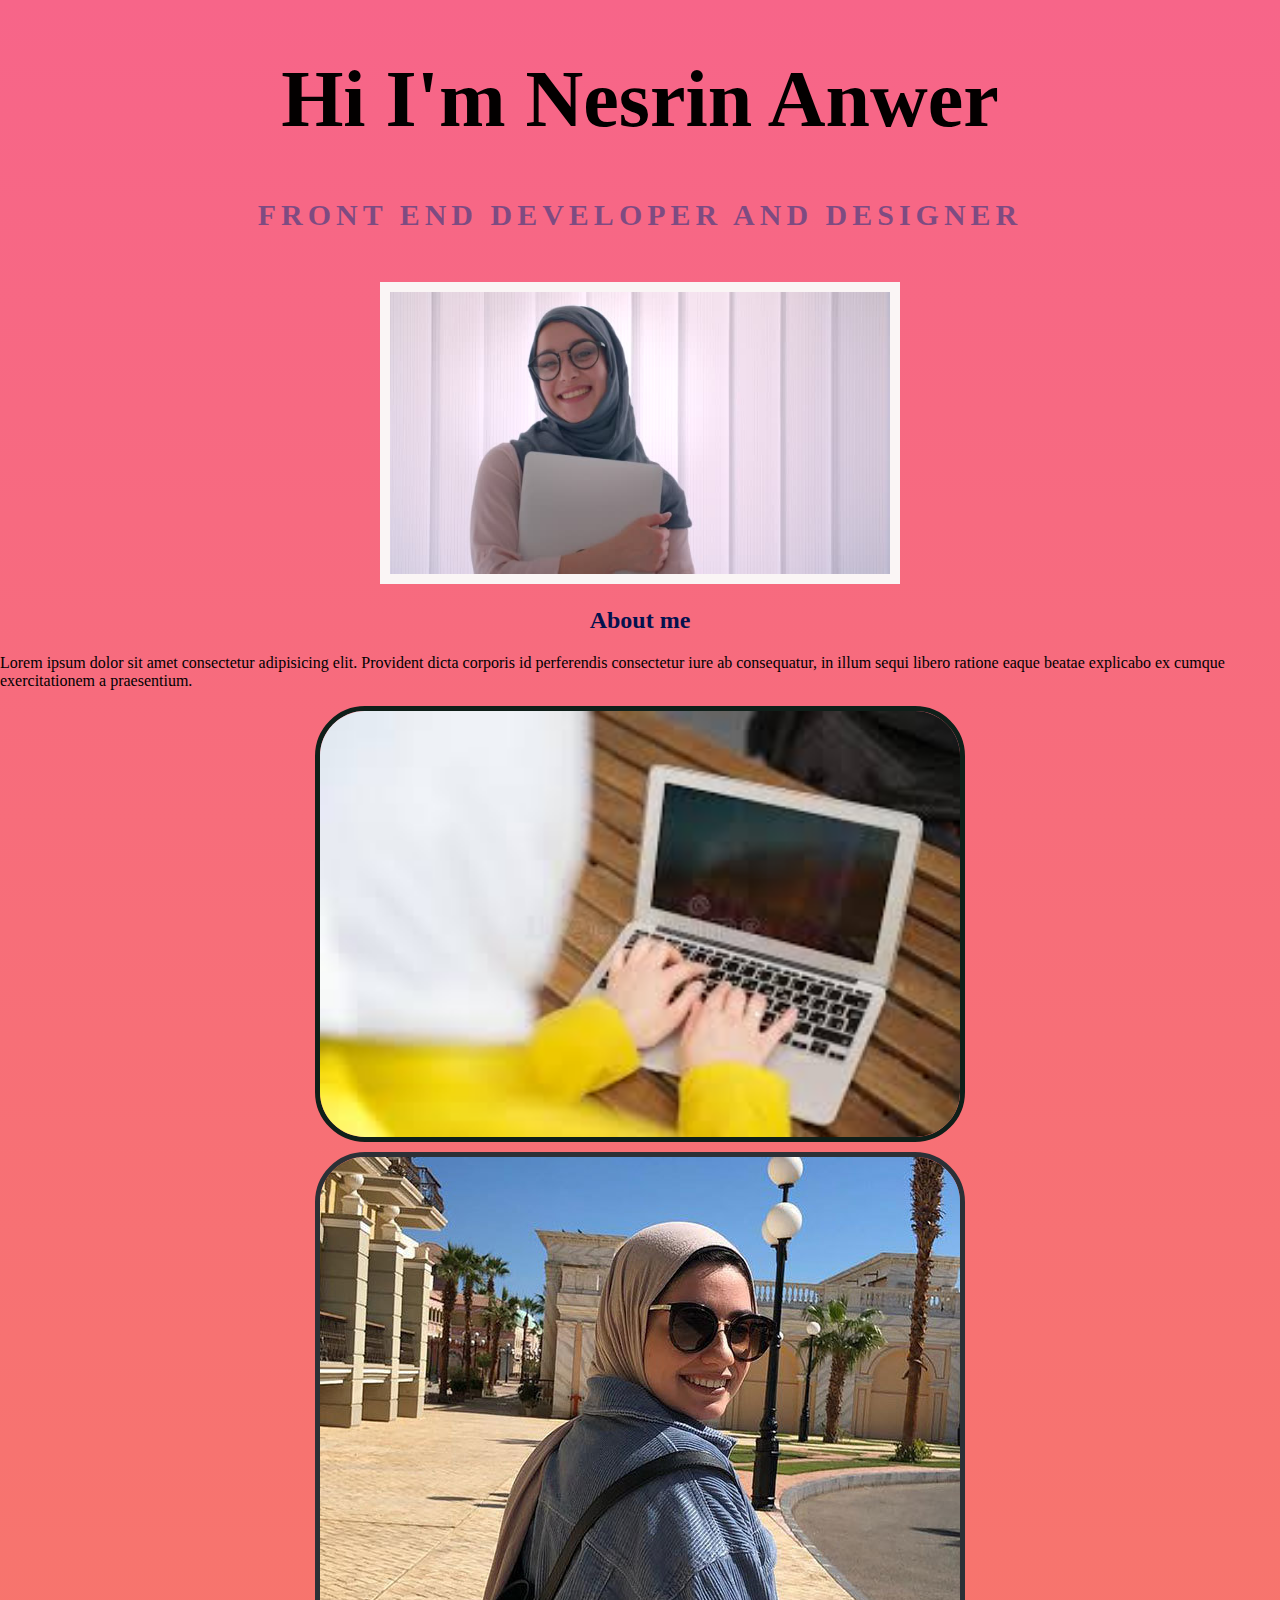
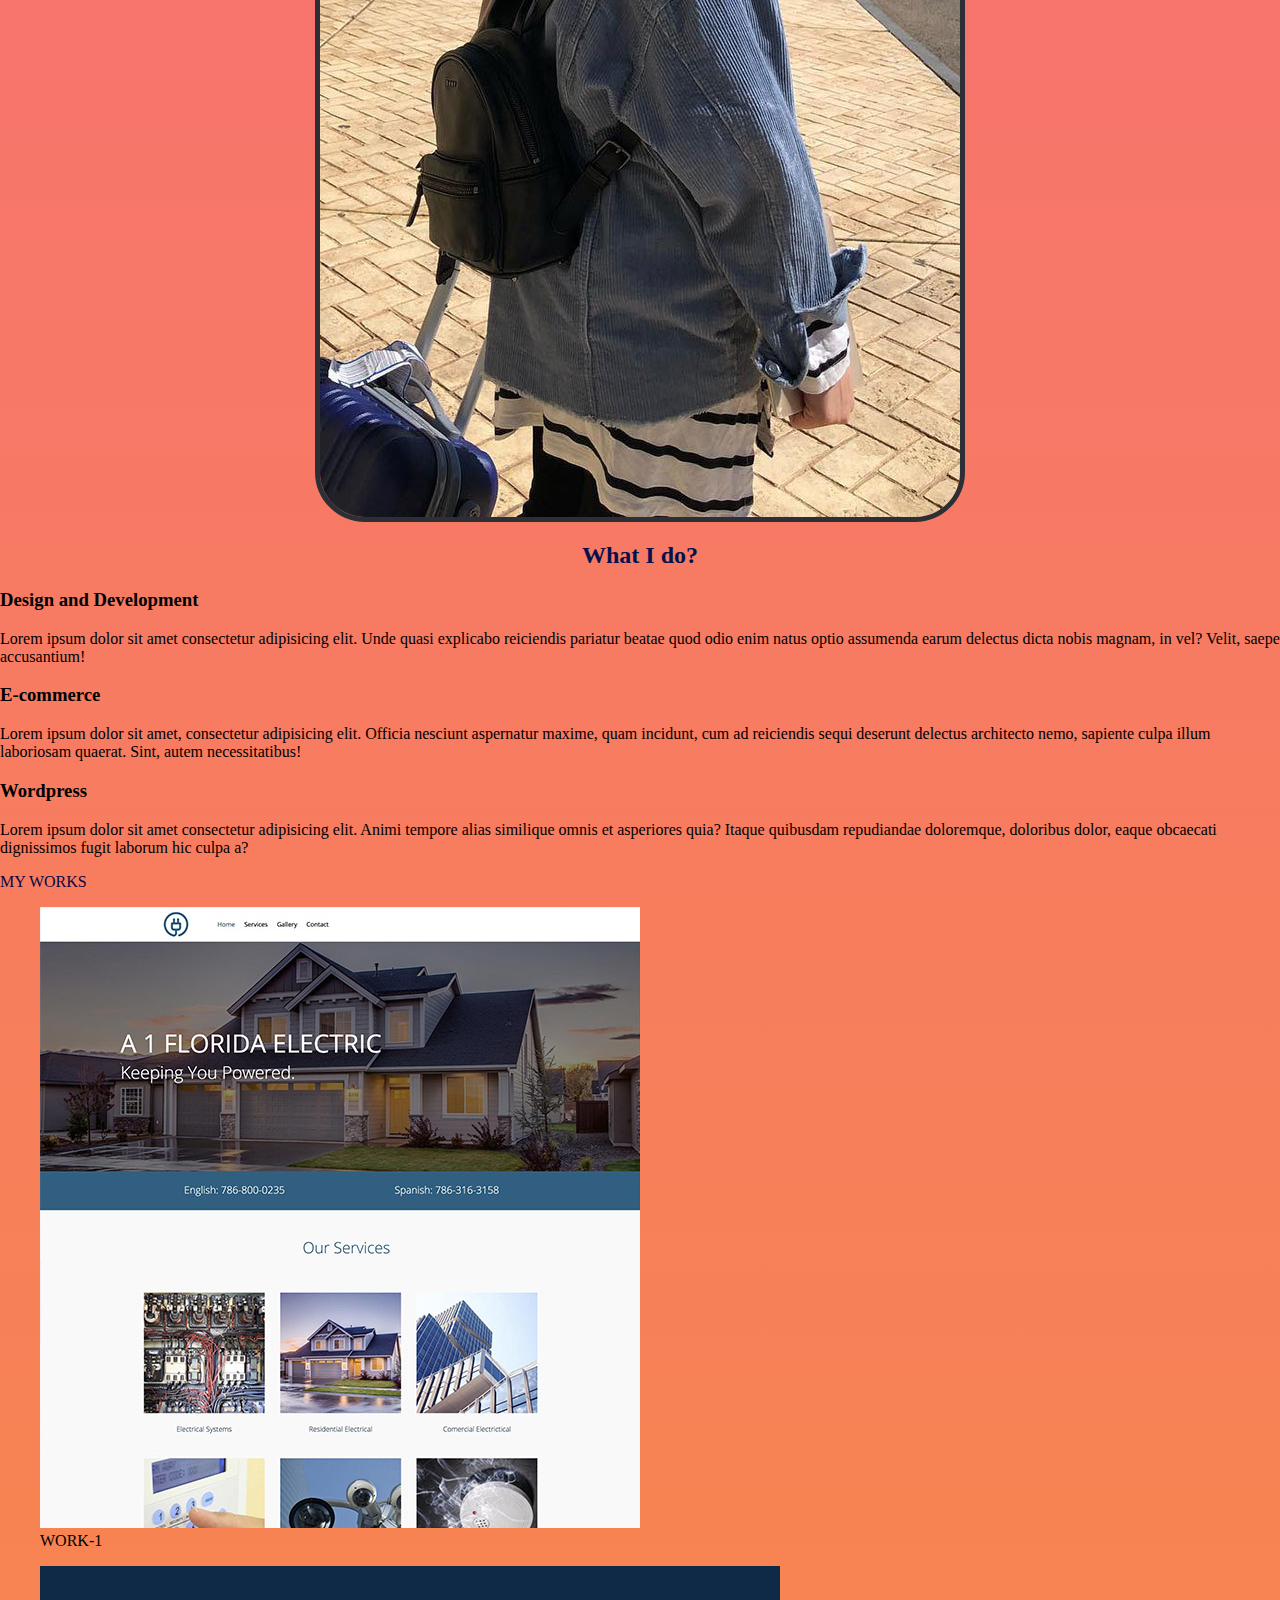
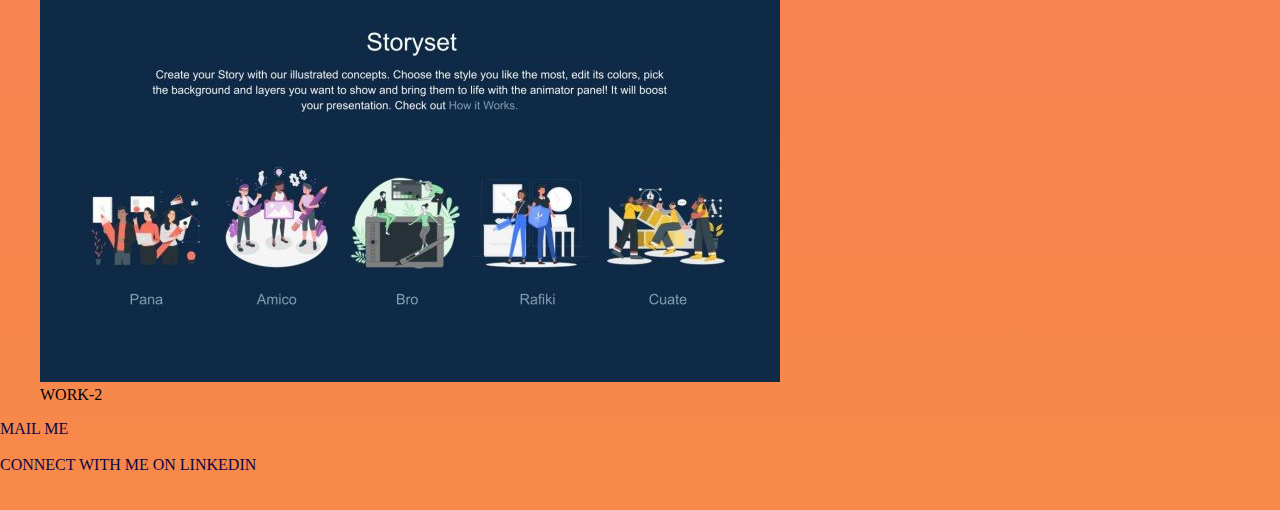
<file: index.html>
<!DOCTYPE html>
<html lang="en">
<head>
    <meta charset="UTF-8">
    <meta http-equiv="X-UA-Compatible" content="IE=edge">
    <meta name="viewport" content="width=device-width, initial-scale=1.0">
    <title>Nesrin Anwer Portfolio Website </title>
    
    <link rel="stylesheet" href="style.css">
    
</head>
<body>
     <div class ="center"><form>
     
      
        <!--INTRO--> 
        <section class="intro">
             <h1 class = "intro-1">
                 Hi I'm <strong>Nesrin Anwer</strong>
             </h1>
             <h5 class="intro-2">Front end developer and designer</h5>
             <img class="img-prof1" src ="profile pic.jpg">
         </section>
         <!--about me-->
         <section class="about me">
            <h2 class="section--title--section--title--about me">About me</h2>
            <p class="section--subtitle--sectionjh--title--about me">Lorem ipsum dolor sit amet consectetur adipisicing elit. Provident dicta corporis id perferendis consectetur iure ab consequatur, in illum sequi libero ratione eaque beatae explicabo ex cumque exercitationem a praesentium.</p>
            <div class="about me--body">
                <p></p>
            </div>
            <img class="img-prof2" src ="profile sub 1.0.jpg">
            
            <img class="img-prof3" src="profile sub 1.jpg"  >
            </section>
         <!--MY SERVICES-->
         <section class="my services">
             <h2 class="section--title--section--title--services">What I do?</h2>
             <div class= "services">
                 <div class =" service">
                     <h3>Design and Development</h3>
                     <p>Lorem ipsum dolor sit amet consectetur adipisicing elit. Unde quasi explicabo reiciendis pariatur beatae quod odio enim natus optio assumenda earum delectus dicta nobis magnam, in vel? Velit, saepe accusantium!</p>
                 </div>
                  <div class ="service"  ><h3>E-commerce</h3>
                    <p>Lorem ipsum dolor sit amet, consectetur adipisicing elit. Officia nesciunt aspernatur maxime, quam incidunt, cum ad reiciendis sequi deserunt delectus architecto nemo, sapiente culpa illum laboriosam quaerat. Sint, autem necessitatibus!</p>
                    </div>
                    <div class ="service"><h3>Wordpress</h3>
                    <p>Lorem ipsum dolor sit amet consectetur adipisicing elit. Animi tempore alias similique omnis et asperiores quia? Itaque quibusdam repudiandae doloremque, doloribus dolor, eaque obcaecati dignissimos fugit laborum hic culpa a?</p>

                    </div>

                  </div> <!--services-->
               <div class="forpass" >
             <a href="my works.html"class=" btn"> MY WORKS      </a></div>
             <figure>
                 <img src="A1-ELECCTRIC.jpg">
                 <figcaption>WORK-1</figcaption>
             </figure>
             <figure>
                <img src="39-web-designer-day-thumb.jpg">
                <figcaption>WORK-2</figcaption>
            </figure>
         <footer> <div class="forpass">
             <a href="mailto:nesrinanw786@gmail.com">MAIL ME</a></div>
             <br>
           <div class="forpass" >    <a href="https://www.linkedin.com/in/nesrin-anwer-a7b0b721a/">CONNECT WITH ME ON LINKEDIN</a></div>
          <br><br></footer>
    
    </div>
    

    
    

</body>
</html>
</file>
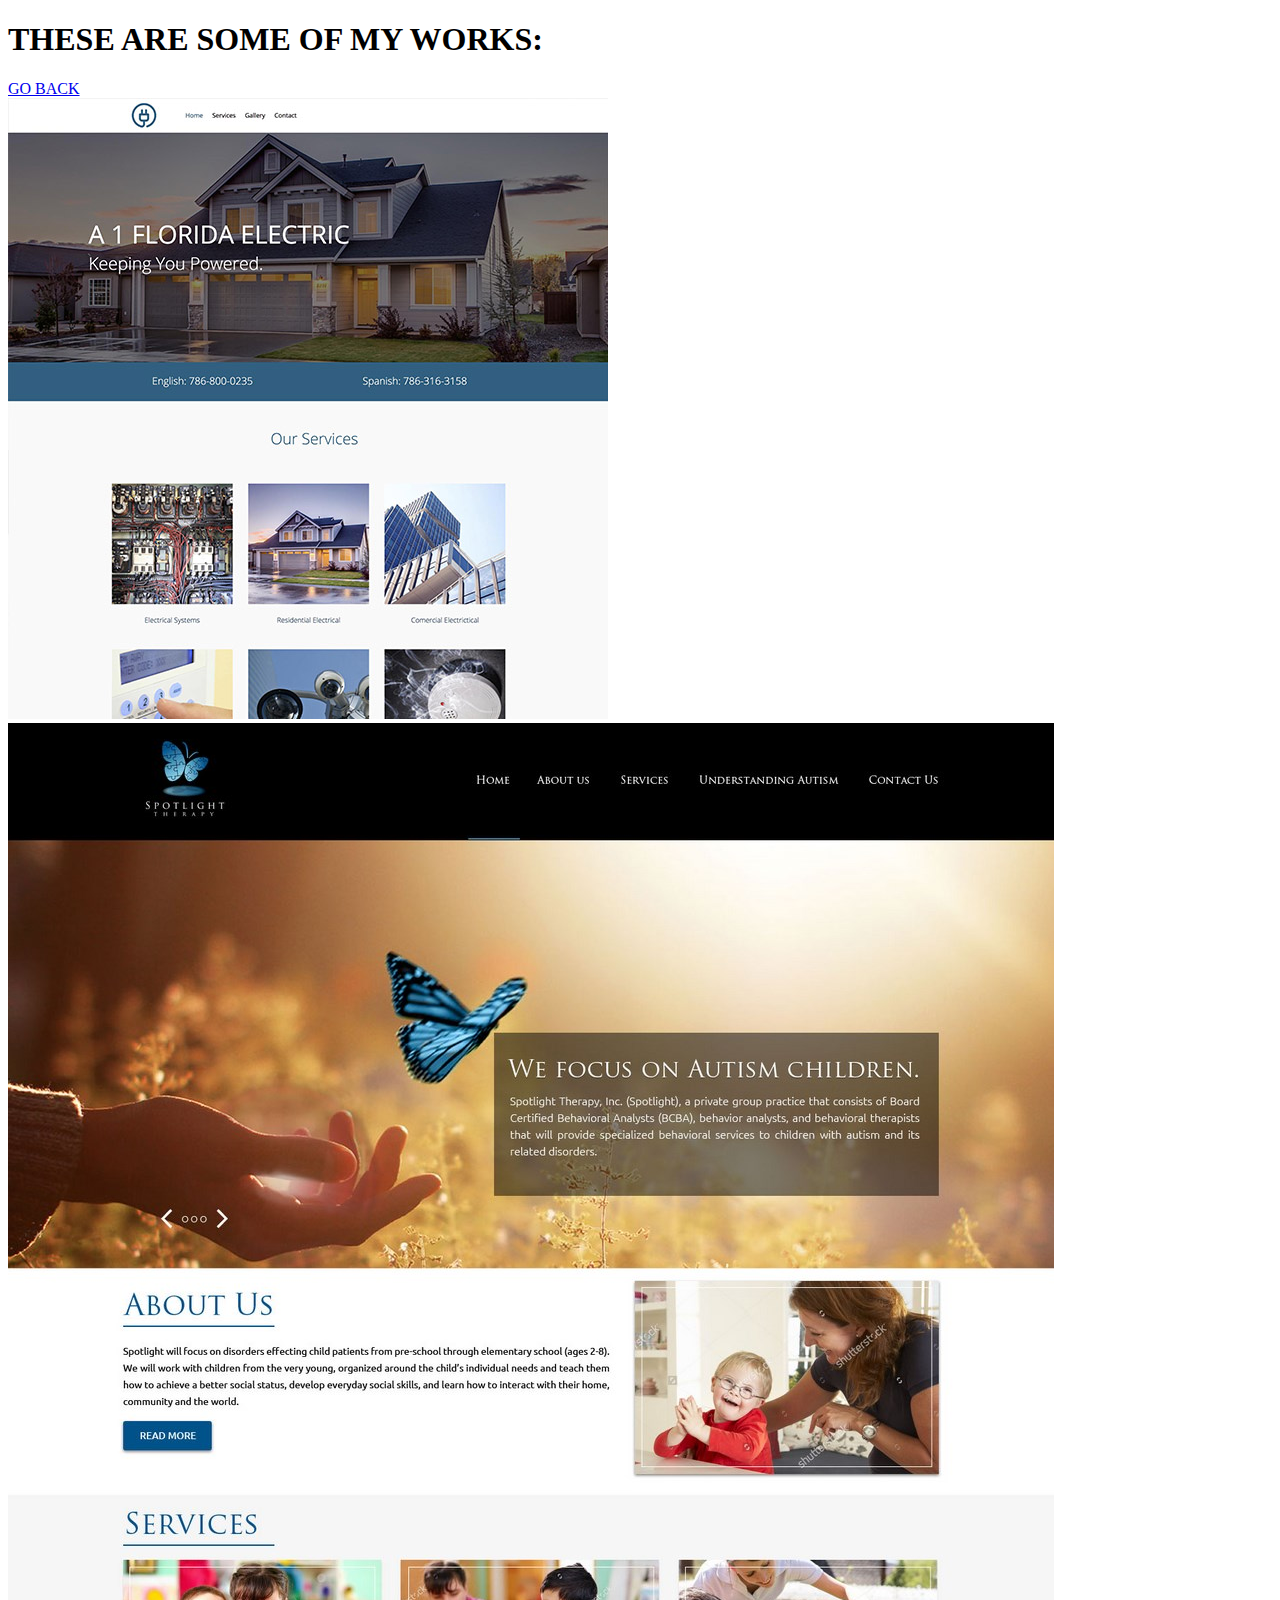
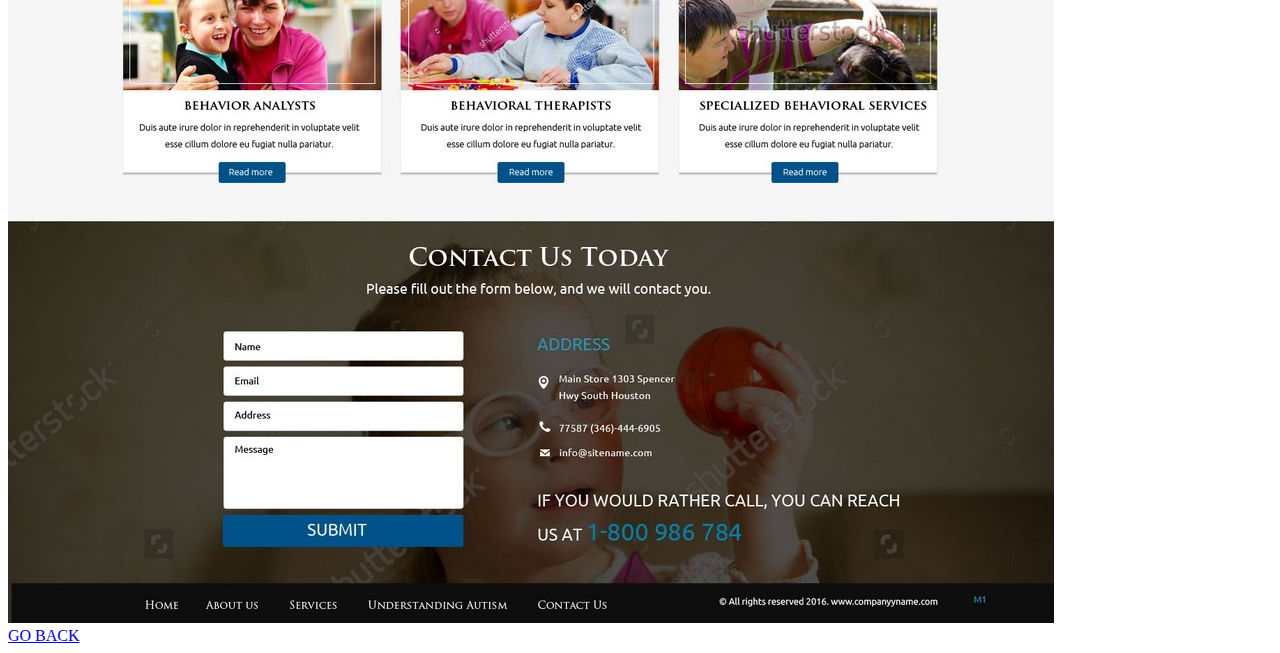
<file: my works.html>
<!DOCTYPE html>
<html lang="en">
<head>
    <meta charset="UTF-8">
    <meta http-equiv="X-UA-Compatible" content="IE=edge">
    <meta name="viewport" content="width=device-width, initial-scale=1.0">
    <title>Document</title>
</head>
<body>
    <div class="myworkpg--head"></div>
    
    <h1>THESE ARE SOME OF MY WORKS: </h1>
    <div class="myworkpg--goback">
    <a href="index.html">GO BACK</a></div>
    <img src="A1-ELECCTRIC.jpg">
    <img src="30934_11811827_2253437_cb1fc4f2_image.jpg">
    <div class="myworkpg--goback">
    <a href="index.html">GO BACK</a>
    </div>
</body>
</html>
</file>
<file: style.css>
body{
    margin:0;
    padding:0;
    font-family: Segoe Script;
    background: linear-gradient(rgb(247,101,137),rgb(247, 137, 73));
    opacity:0-5%;
    
    
}
.center{
    width:100%;

}
.intro{
    text-align:center;
}

h1{
    font-size:80px;
     color:rgb(3, 0, 0);
     

}
h5{
    font-size:30px;
    text-transform:uppercase;
    color:rgba(5, 47, 126,0.5);
    letter-spacing: 5px;
    font-style:normal;
}
h2{
    text-align:center;
    color:rgb(4, 17, 77);

}
.img-prof1{
    width:500px;
    border:10px solid rgb(250, 245, 245);
}
 
.img-prof2{
    width:50%;
    margin: 1px auto;
    display:block;
    border:5px solid rgb(15, 31, 25);
    border-radius: 50px;
}
.img-prof3{
    margin:2px auto;
    width:50%;
    display:block;
    margin-top:10px ;
    border:5px solid rgb(44, 48, 54);
    border-radius: 50px;
}
.features{
    color:wheat;
    padding:10px 20px;
    
}
.features figure{
    text-align: center;
    color: rgb(10, 105, 105);
}
.features figure img{
    width:100 px;
    border-radius:10px;
    
}
a{
    color:rgb(10, 10, 10);
    
}
.forpass a{

    color:rgb(12, 5, 70);
    text-decoration:none;
    cursor:pointer;
    text-align:center;
}
.forpass a:hover{
    text-decoration:underline;
    color:rgb(35, 114, 3);
    transition:0.2s;
}
</file>
